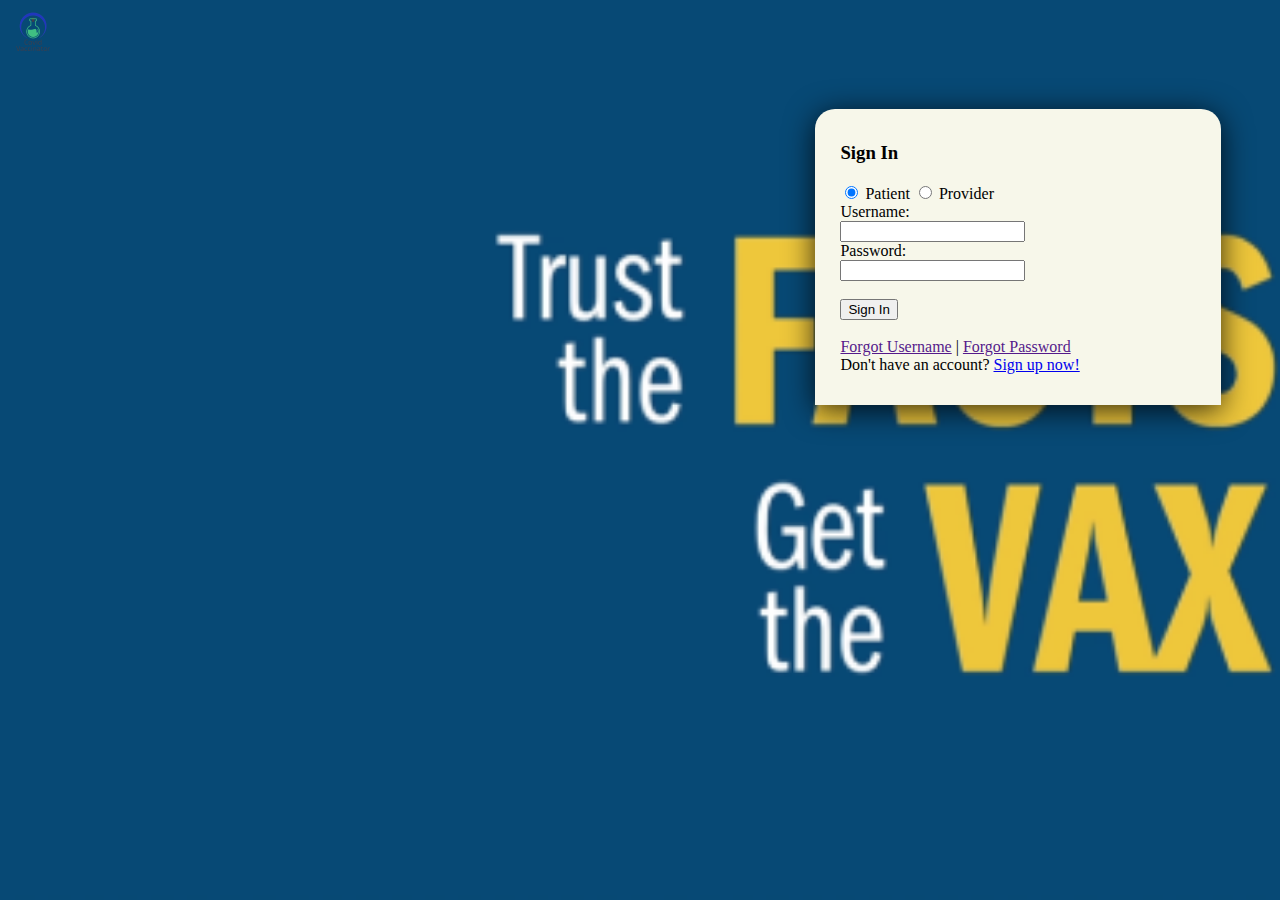
<file: view/index.html>
<html>

<head>
    <title>Covid Vaccinator</title>
    <!-- CSS only -->
    <link href="css/styleIndex.css" rel="stylesheet">
    <link href="https://cdn.jsdelivr.net/npm/bootstrap@5.0.0-beta3/dist/css/bootstrap.min.css" rel="stylesheet" integrity="sha384-eOJMYsd53ii+scO/bJGFsiCZc+5NDVN2yr8+0RDqr0Ql0h+rP48ckxlpbzKgwra6" crossorigin="anonymous">
</head>
<body>
<!-- Image and text -->
<nav class="navbar navbar-dark">
  <a class="navbar-brand" href="#">
    <img src="../images/logo.png" width="50" height="50" class="d-inline-block align-top" alt="">
  </a>
</nav>
    <div class="box">
				
                <form class="form-horizontal" method="POST" action="../controller/signin.php">
                    
                    <h3 class="returnUser">Sign In</h3>
                    <input type="hidden" id="pgmCde" name="pgmCde" value="GRI">
                    
                    <div>
                     <input type = "radio" id ="user-type1" name="u-type" value="patients" checked>
                     <label for="patient">Patient</label>
                     <input type = "radio" id ="user-type2" name="u-type" value="providers">
                     <label for="provider">Provider</label>
                    </div>

                    <div class="form-group">
                        <label for="username" class="col-sm-2">Username:</label>
                        <div class="col-sm-8">
                        <input type="text" name="username" value="" class="form-control" required="required" id="username">
                            
                        </div>
                      </div>
                      <div class="form-group">
                        <label for="password" class="col-sm-2">Password:</label>
                        <div class="col-sm-8">
                        <input type="password" minlength="8" maxlength="20" name="password" id="password" required="required" class="form-control" title="Password">
                        </div>
                        
                      </div>
                      <br>
                      <div class="form-group">
                    <div class="col-sm-offset-2 col-sm-8 "><button type="submit" class="btn btn-primary" name="submitSign">
                            Sign In
                        </button>
                    </div>
                    <br>
                    </div>	
                        <a href="" title="Forgot User Name">
                        Forgot Username</a> | 
                        <a href="" class="right-margin" title="Forgot Password">
                            Forgot Password</a>
                    <div>
                    Don't have an account?
                    <a href="signUp.php" id ="newLogin">Sign up now!</a>
                    </div>
                </form>
            
        </div>

    </body>

</html>
</file>
<file: view/css/styleIndex.css>
.box {
    background-color: #f7f7ea;
    border-radius: 20px 20px 0 0;
    box-shadow: 0 5px 30px 0 rgb(0 0 0 / 80%);
    clear: both;
    float: right;
    margin-right: 4%;
    margin-top: 4%;
    padding: 15px 25px;
    width: 356px;
}

body {
    background-image: url("../../images/covid.png");
    background-repeat: no-repeat;
    background-attachment: fixed;
    background-size: cover;
}
</file>
